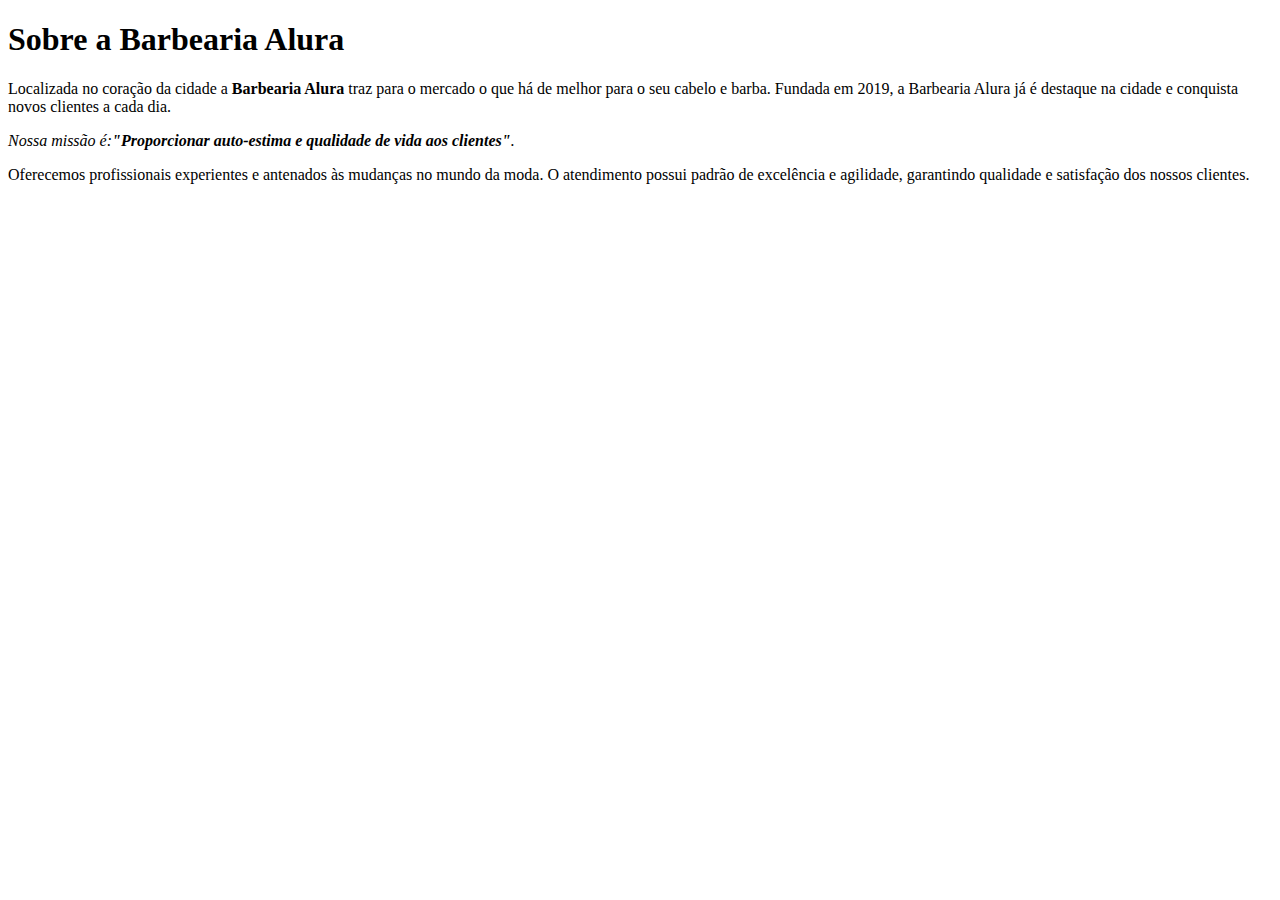
<file: index.html_barbearia1(1).html>
<!DOCTYPE html>

<html lang="pt-br">

    <head>
        <meta Charset="utf-8">
        
        <title> BARBEARIA ALURA</title>
    
    </head>
    <body>

        <h1>Sobre a Barbearia Alura</h1>

         <p>Localizada no coração da cidade a <strong>Barbearia Alura</strong> traz para o mercado o que há de melhor para o seu cabelo e barba. Fundada em 2019, a Barbearia Alura já é destaque na cidade e conquista novos clientes a cada dia.</p>

        <p><em>Nossa missão é:<strong>"Proporcionar auto-estima e qualidade de vida aos clientes"</strong>.</em></p>

        <p>Oferecemos profissionais experientes e antenados às mudanças no mundo da moda. O atendimento possui padrão de excelência e agilidade, garantindo qualidade e satisfação dos nossos clientes.</p>

    </body>
    
</html>
</file>
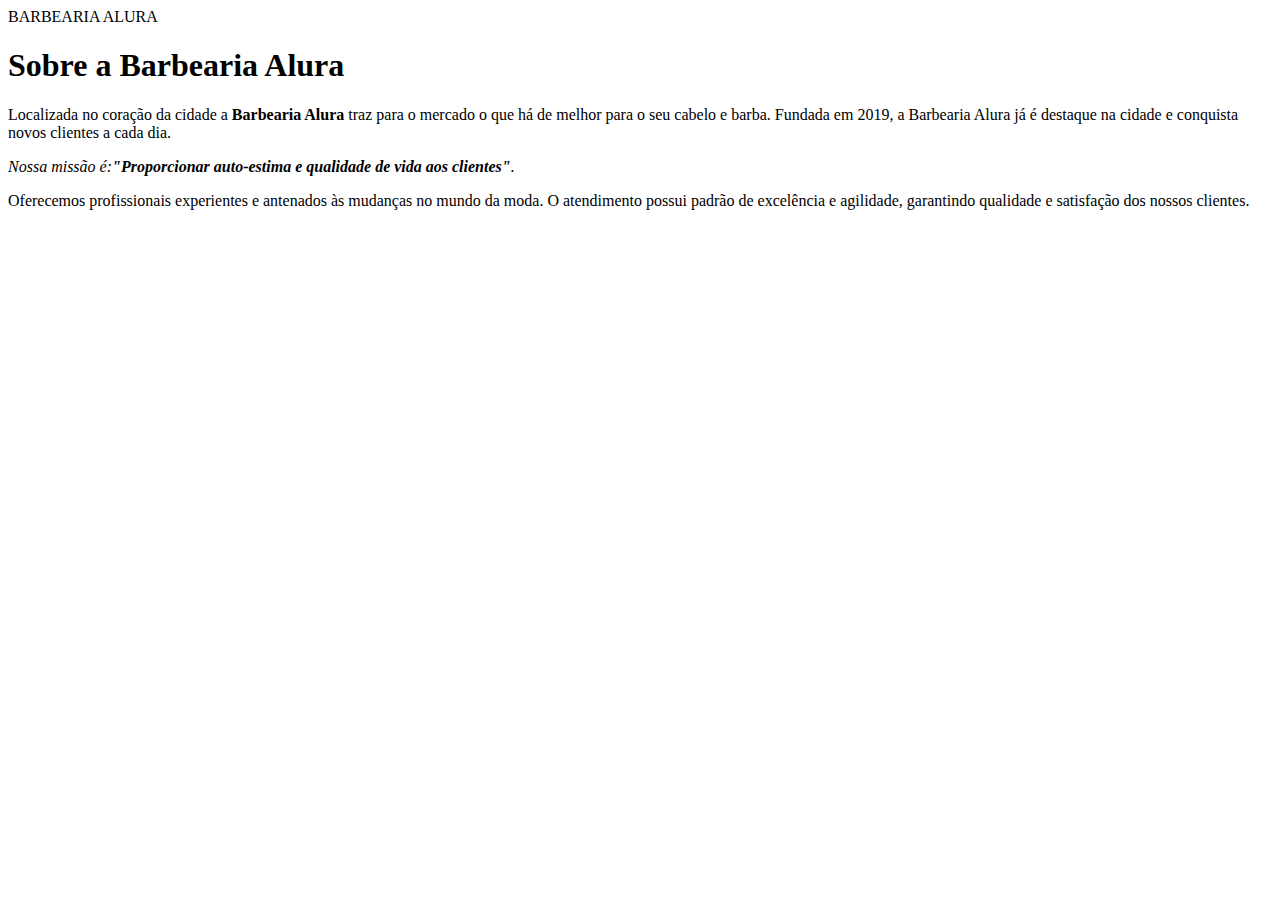
<file: index.html_barbearia1.html>
<!DOCTYPE html>

<html lang="pt-br">

    <head>
        <meta Charset="utf-8">
        
        <titke> BARBEARIA ALURA</titke>
    
    </head>
    <body>

<h1>Sobre a Barbearia Alura</h1>

<p>Localizada no coração da cidade a <strong>Barbearia Alura</strong> traz para o mercado o que há de melhor para o seu cabelo e barba. Fundada em 2019, a Barbearia Alura já é destaque na cidade e conquista novos clientes a cada dia.</p>

<p><em>Nossa missão é:<strong>"Proporcionar auto-estima e qualidade de vida aos clientes"</strong>.</em></p>

<p>Oferecemos profissionais experientes e antenados às mudanças no mundo da moda. O atendimento possui padrão de excelência e agilidade, garantindo qualidade e satisfação dos nossos clientes.</p>

    </body>
    
</html>
</file>
